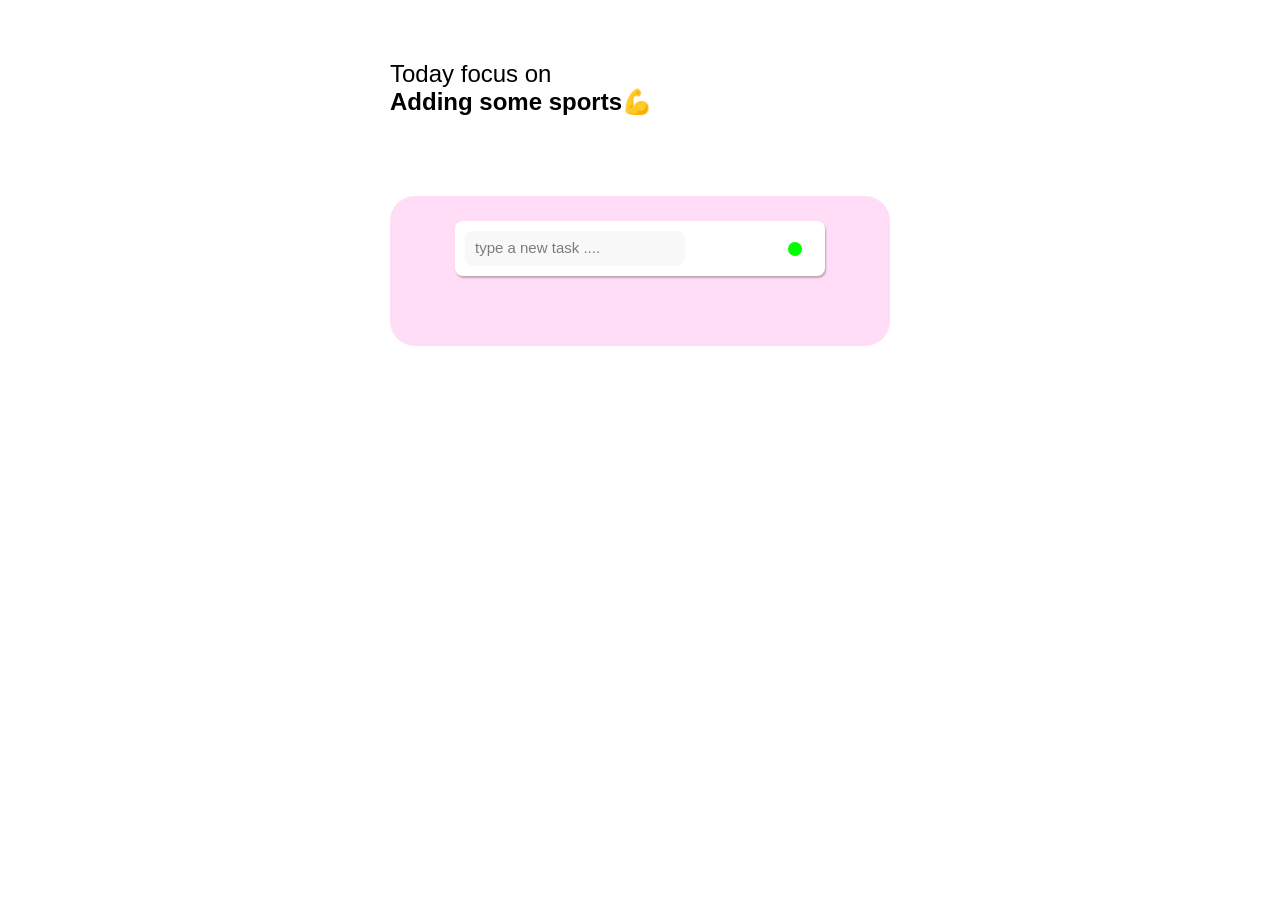
<file: index.html>
<html lang="en">
<head>
    <meta charset="UTF-8">
    <meta name="viewport" content="width=device-width, initial-scale=1.0">
    <title>todo list</title>
    <link rel="stylesheet" href="style.css">
    <link rel="stylesheet" href="font/style.css">
</head>
<body>
    <section id="main-section">
        <div class="header">
            <h2>Today focus on </h2>
            <h1>Adding some sports💪</h1>
        </div>
        <div class="application">
            <div class="input">
                <div class="inptbox">   
                    <input type="text"  id="inpt" class="error" placeholder="type a new task ....">                
                   <div class="action-btn">
                    <div class="green" onclick="additem()">
                        <button onclick="additem()"></button>
                    </div>
                    
                   </div>
                    
                </div>
            </div>
            <div class="output">
                <!-- <div class="taskadd"><h2>task 1</h2> 
                    <div class="action-btn1">
                        <div class="red"></div>
                     <div class="green"></div>
                    </div>
             </div>
                <div class="taskadd"><h2>task 2</h2> 
                    <div class="action-btn1">
                        <div class="red"></div>
                     <div class="green"></div>
                    </div>
             </div>
            </div> -->
        </div>

    </section>
</body>
<script src="main.js"></script>
</html>
</file>
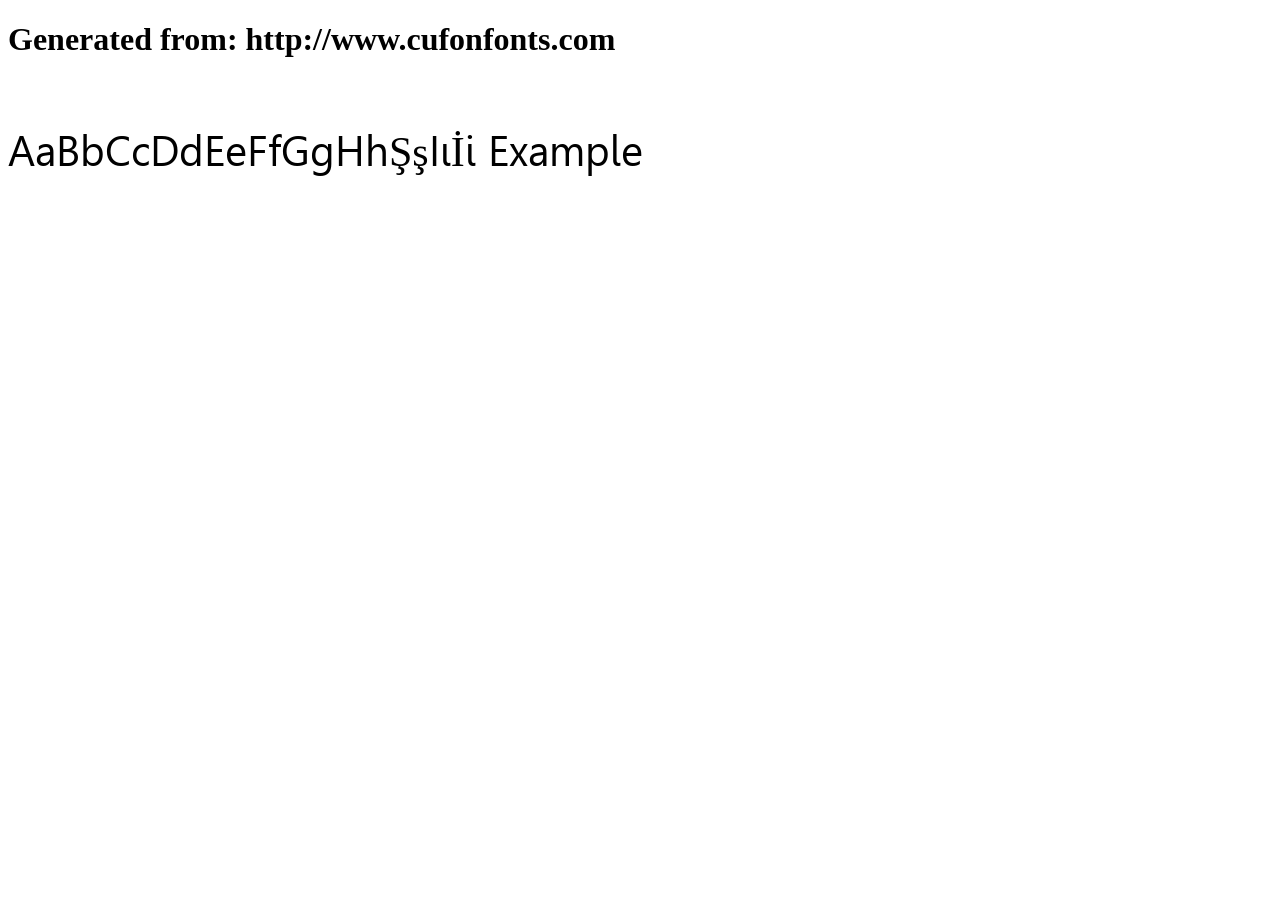
<file: font/example.html>
<!DOCTYPE html>
<html xmlns="http://www.w3.org/1999/xhtml">
<head>
    <meta http-equiv="Content-Type" content="text/html; charset=utf-8"/>
    <link rel="stylesheet" type="text/css"
          href="style.css"/>
</head>

<body>

<h1>Generated from: http://www.cufonfonts.com</h1><br/>
<h1 style="font-family:'Leelawadee';font-weight:normal;font-size:42px">AaBbCcDdEeFfGgHhŞşIıİi Example</h1>


</body>
</html>
</file>
<file: style.css>
:root {
    --header-size--: 4rem; /* 64px */
    --secondry-size--: 3rem; /* 48px */
    --small-size--: 2rem; /* 32px */
    --main-color--: #FFDDF6;
    --sec-color--: #FFF0FB;
    --border-radius--: 25px;
}
@import url('https://fonts.googleapis.com/css2?family=SUSE:wght@100..800&display=swap');
* {
    padding: 0;
    margin: 0;
    font-family: "SUSE", sans-serif;
    font-optical-sizing: auto;
}
h1 {
    font-weight: bold;
}
h2 {
    font-weight: lighter;
}
body{
    display: flex;
    /* align-items: center; */
    justify-content: center;
    text-align: center;
}
button {
    border: none;
    background: none;
}
.header {
    text-align: left;
    width: 500px;
    margin: 60px 0 80px 0;
}
.input {
    position: relative;
    width: 500px;
    height: 150px;
    background-color: var(--main-color--);
    display: flex;
    justify-content: center;
    border-radius: var(--border-radius--);
}
.green {
    background-color: rgb(0, 255, 0);
    width: 14px;
    height: 14px;
    border-radius: 100%;
    cursor: pointer;
}
.red {
    background-color: red;
    width: 14px;
    height: 14px;
    border-radius: 100%;
    cursor: pointer;
}
.action-btn {
    display: flex;
    justify-content: space-around;
    width: 40px;
}
.inptbox {
    margin-top: 25px;
    display: flex;
    align-items: center;
    padding: 0 10px;
    justify-content: space-between;
    background: #fff;
    width: 70%;
    height: 55px;
    border-radius: 8px;
    -webkit-box-shadow: 1px 2px 2px 0px rgba(0,0,0,0.26);
-moz-box-shadow: 1px 2px 2px 0px rgba(0,0,0,0.26);
box-shadow: 1px 2px 2px 0px rgba(0,0,0,0.26);
}
.inptbox input {
    border: none;
    outline: none;
    background: #F8F8F8;
    width: 220px;
    height: 35px;
    border-radius: 8px;
    padding: 5px;
}
input::placeholder {
    opacity: .5;
    font-size: 15px;
    padding: 5px;
    color: black;
}
.output {
    position: absolute;
    width: 500px;
    background: var(--sec-color--);
    border-radius: var(--border-radius--);
    top: 300;
    display: flex;
    flex-direction: column;
    align-items: center;
}
.taskadd {
    display: flex;
    align-items: center;
    justify-content: space-between;
    padding: 20px;
    background: #F8F8F8;
    width: 70%;
    height: 10px;
    margin: 5px;
    border-radius: var(--border-radius--);
    font-size: 15px;
}

.done {
    text-decoration: line-through;
    color: gray;
}
.error {
    gap: 0;
}
.error input {
    border: 1.5px solid red;
    color: red;
}
.error input::placeholder {
    color: red;
}
.error::after {
    content: "type a task";
    color: red;
    font-size: 12px;
    position: absolute;
    top: 38;
    right: 150;
    width: 40px;
}
</file>
<file: font/style.css>
/* #### Generated By: http://www.cufonfonts.com #### */

    @font-face {
    font-family: 'Leelawadee';
    font-style: normal;
    font-weight: normal;
    src: local('Leelawadee'), url('leelawad.woff') format('woff');
    }
</file>
